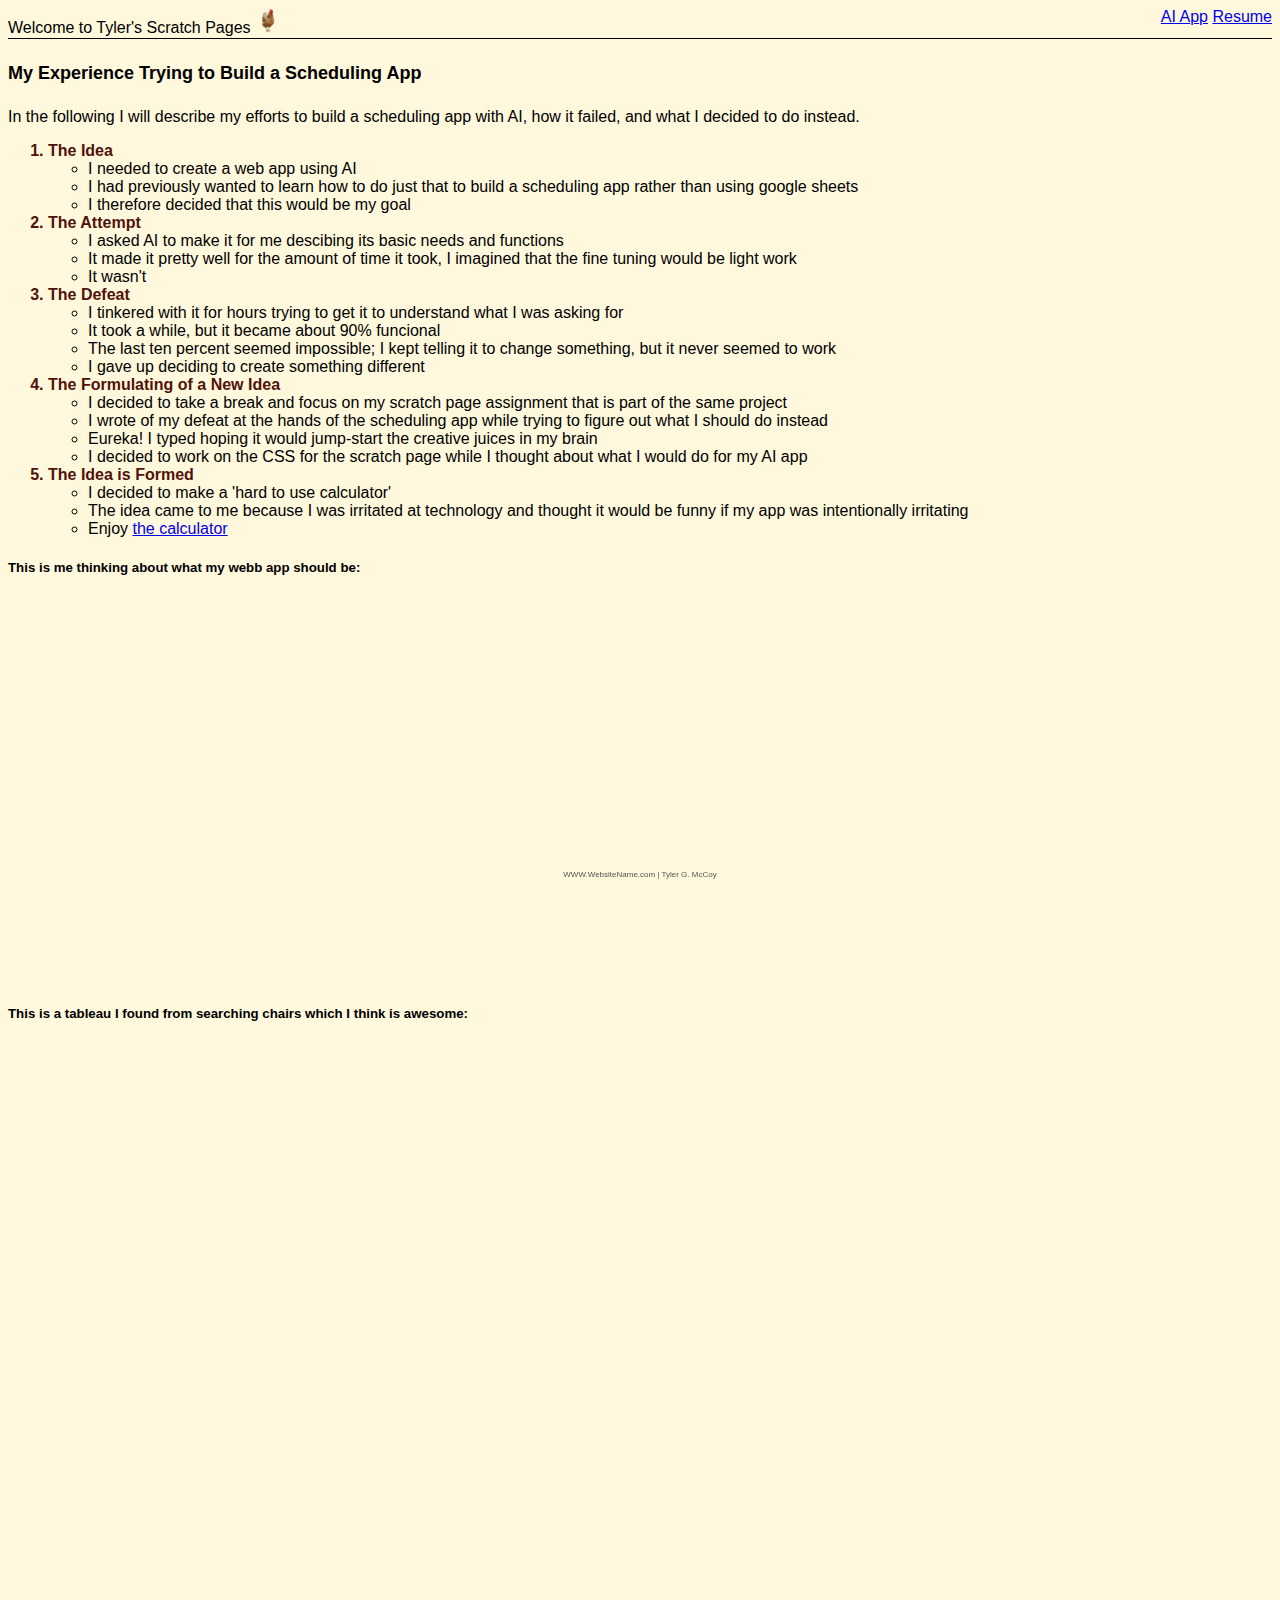
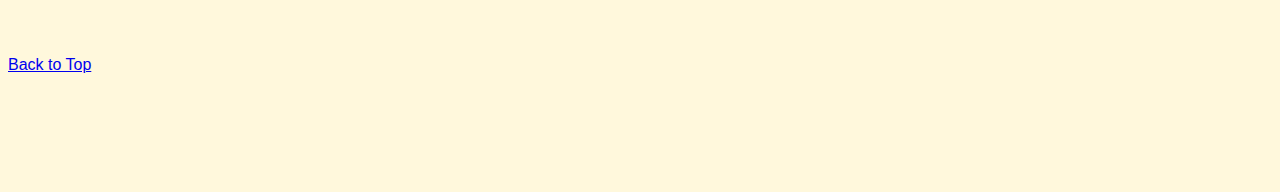
<file: scratch.html>
<!-- Tyler McCoy. IS 201 002. 4/16/25 -->
<!DOCTYPE html>
<html lang="en">
<head>
    <meta charset="UTF-8">
    <meta name="viewport" content="width=device-width, initial-scale=1.0">
    <title>From Scratch Pages</title>
    <link rel="stylesheet" href="scratch_pages/styles/styles.css">
</head>
<body>
    <div class="header" id="top">Welcome to Tyler's Scratch Pages
        <img src="scratch_pages/images/chicken.png" height="25" alt="small picture of a chicken">
        <div class="subHeader">
            <a href="scratch_pages/html/aiAPP.html">AI App</a>
            <a href="index.html">Resume</a>
        </div>
    </div>
    <h4>My Experience Trying to Build a Scheduling App</h4>
    <p>In the following I will describe my efforts to build a scheduling app with AI, how it failed, and what I decided to do instead.</p>
    <ol>
        <li class="storyListHeading">The Idea
            <ul>
                <li>I needed to create a web app using AI</li>
                <li>I had previously wanted to learn how to do just that to build a scheduling app rather than using google sheets</li>
                <li>I therefore decided that this would be my goal</li>
            </ul>
        </li>
        <li class="storyListHeading">The Attempt
            <ul>
                <li>I asked AI to make it for me descibing its basic needs and functions</li>
                <li>It made it pretty well for the amount of time it took, I imagined that the fine tuning would be light work</li>
                <li>It wasn't</li>
            </ul>
        </li>
        <li class="storyListHeading">The Defeat
            <ul>
                <li>I tinkered with it for hours trying to get it to understand what I was asking for</li>
                <li>It took a while, but it became about 90% funcional</li>
                <li>The last ten percent seemed impossible; I kept telling it to change something, but it never seemed to work</li>
                <li>I gave up deciding to create something different</li>
            </ul>
        </li>
        <li class="storyListHeading">The Formulating of a New Idea
            <ul>
                <li>I decided to take a break and focus on my scratch page assignment that is part of the same project</li>
                <li>I wrote of my defeat at the hands of the scheduling app while trying to figure out what I should do instead</li>
                <li>Eureka! I typed hoping it would jump-start the creative juices in my brain</li>
                <li>I decided to work on the CSS for the scratch page while I thought about what I would do for my AI app</li>
            </ul>
        </li>
        <li class="storyListHeading">The Idea is Formed
            <ul>
                <li>I decided to make a 'hard to use calculator'</li>
                <li>The idea came to me because I was irritated at technology and thought it would be funny if my app was intentionally irritating</li>
                <li>Enjoy <a href="scratch_pages/html/aiAPP.html">the calculator</a></li>
            </ul>
        </li>
    </ol>
    <h5>This is me thinking about what my webb app should be:</h5>
    <iframe width="560" height="315" 
        src="https://www.youtube.com/embed/0My4uUOq_r4" 
        title="YouTube Video Player" 
        frameborder="0" 
        allowfullscreen>
    </iframe>
    <p>&nbsp;</p>
    <p>&nbsp;</p>
    <h5>This is a tableau I found from searching chairs which I think is awesome:</h5>
    <div class='tableauPlaceholder' id='viz1744774034752' style='position: relative'>
        <noscript>
            <a href='#'>
                <img alt='Sales and Profit By Region: Chairs ' src='https:&#47;&#47;public.tableau.com&#47;static&#47;images&#47;Ch&#47;Chairs&#47;Chairs&#47;1_rss.png' style='border: none' />
            </a>
        </noscript>
        <object class='tableauViz'  style='display:none;'>
            <param name='host_url' value='https%3A%2F%2Fpublic.tableau.com%2F' /> 
            <param name='embed_code_version' value='3' /> 
            <param name='site_root' value='' />
            <param name='name' value='Chairs&#47;Chairs' />
            <param name='tabs' value='no' />
            <param name='toolbar' value='yes' />
            <param name='static_image' value='https:&#47;&#47;public.tableau.com&#47;static&#47;images&#47;Ch&#47;Chairs&#47;Chairs&#47;1.png' /> 
            <param name='animate_transition' value='yes' />
            <param name='display_static_image' value='yes' />
            <param name='display_spinner' value='yes' />
            <param name='display_overlay' value='yes' />
            <param name='display_count' value='yes' />
            <param name='language' value='en-US' />
        </object>
    </div>                
    <script type='text/javascript'>                    
        var divElement = document.getElementById('viz1744774034752');                    
        var vizElement = divElement.getElementsByTagName('object')[0];                    
        vizElement.style.width='50%';
        vizElement.style.height=(divElement.offsetWidth*0.40)+'px';                    
        var scriptElement = document.createElement('script');                    
        scriptElement.src = 'https://public.tableau.com/javascripts/api/viz_v1.js';                    
        vizElement.parentNode.insertBefore(scriptElement, vizElement);                
    </script>
    <p>&nbsp;</p>
    <p>&nbsp;</p>
    <p>&nbsp;</p>
    <p>&nbsp;</p>
    <p>&nbsp;</p>
    <p>&nbsp;</p>
    <p>&nbsp;</p>
    <p>&nbsp;</p>
    <p>&nbsp;</p>
    <p>&nbsp;</p>
    <p>&nbsp;</p>
    <p>&nbsp;</p>
    <p>&nbsp;</p>
    <p>&nbsp;</p>
    <p>&nbsp;</p>
    <p>&nbsp;</p>
    <p>&nbsp;</p>
    <p>&nbsp;</p>
    <a href="#top">Back to Top</a>
    <p>&nbsp;</p>
    <p>&nbsp;</p>
    <p>&nbsp;</p>
    <div class="footer">WWW.WebsiteName.com | Tyler G. McCoy</div>
</body>
</html>
</file>
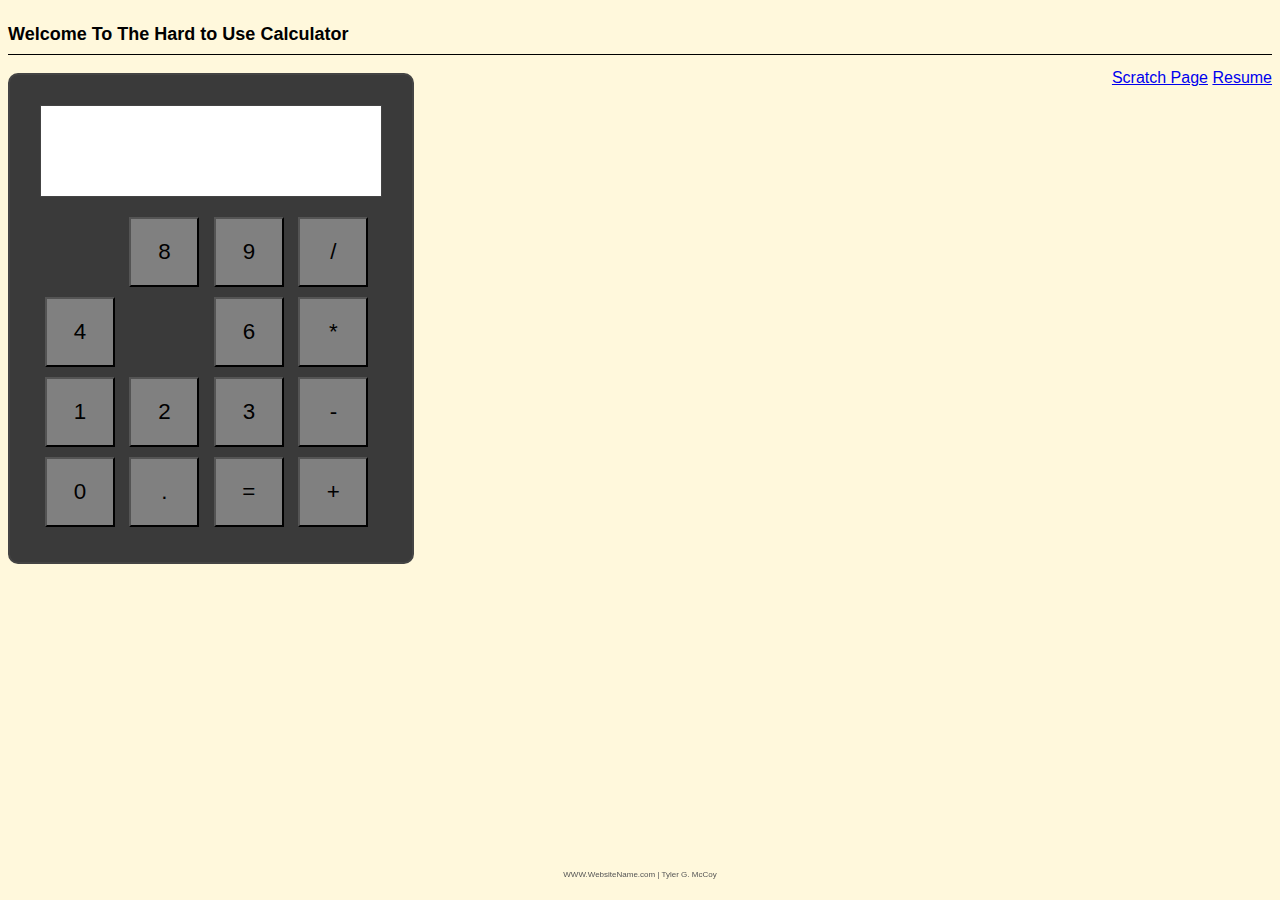
<file: scratch_pages/html/aiAPP.html>
<!-- Tyler McCoy. IS 201 002. 4/16/25 -->
<!DOCTYPE html>
<html>
<head>
  <meta charset="UTF-8">
  <title>Hard to Use Calculator</title>
  <style>
    /* Enlarged styling for the calculator */
    /* body {
        font-family: Arial, sans-serif;
        text-align: center;
        margin-top: 50px;
    } */
    #calculator {
      display: inline-block;
      border: 2px solid #444;
      padding: 30px;
      border-radius: 10px;
      background-color: rgb(58, 58, 58);
    }
    #display {
      width: 320px;
      height: 70px;
      margin-bottom: 15px;
      border: 1px solid #444;
      text-align: right;
      font-size: 1.6em;
      padding: 10px;
      overflow-x: auto;
      word-wrap: break-word;
      background-color: white;
    }
    .button {
      width: 70px;
      height: 70px;
      margin: 5px;
      font-size: 1.4em;
      cursor: pointer;
      background-color: grey;
    }
  </style>
  <link rel="stylesheet" href="../styles/styles.css">
</head>
<body>
    <div class="header">    
        <h4>Welcome To The Hard to Use Calculator</h4>
        <div class="subHeader">
            <a href="../../scratch.html">Scratch Page</a>
            <a href="../../index.html">Resume</a>
        </div>
    </div>
    <br>

    <div id="calculator">
    <div id="display"></div>
    <div>
      <button class="button" data-value="7">7</button>
      <button class="button" data-value="8">8</button>
      <button class="button" data-value="9">9</button>
      <button class="button" data-value="/">/</button>
    </div>
    <div>
      <button class="button" data-value="4">4</button>
      <button class="button" data-value="5">5</button>
      <button class="button" data-value="6">6</button>
      <button class="button" data-value="*">*</button>
    </div>
    <div>
      <button class="button" data-value="1">1</button>
      <button class="button" data-value="2">2</button>
      <button class="button" data-value="3">3</button>
      <button class="button" data-value="-">-</button>
    </div>
    <div>
      <button class="button" data-value="0">0</button>
      <button class="button" data-value=".">.</button>
      <button class="button" id="equals" data-value="=">=</button>
      <button class="button" data-value="+">+</button>
    </div>
  </div>

  <script>
    // Get the display element and initialize the expression string.
    const display = document.getElementById('display');
    let currentExpression = "";

    // Select all buttons.
    const buttons = document.querySelectorAll('.button');

    buttons.forEach(button => {
      // Randomly hide a button with a lower chance (10%).
      if (Math.random() < 0.1) {
        button.style.visibility = 'hidden';
      } else {
        // Set up multiple-click behavior.
        // Each button requires between 2 and 4 clicks to register.
        button.dataset.clicks = 0;
        button.dataset.threshold = Math.floor(Math.random() * 3) + 2;

        // Attach a click event listener.
        button.addEventListener('click', () => {
          // Increment the click count.
          button.dataset.clicks = Number(button.dataset.clicks) + 1;
          
          // Wait until the required click threshold is reached.
          if (Number(button.dataset.clicks) < Number(button.dataset.threshold)) {
            return;
          }
          // Reset click counter.
          button.dataset.clicks = 0;
          
          // Get the button's value.
          const val = button.getAttribute('data-value');

          // If the equals button is pressed, decide to show an error or evaluate.
          if (val === "=") {
            // With a 20% chance, show an error.
            if (Math.random() < 0.2) {
              display.textContent = "error: I don't like math so you're on your own";
              currentExpression = "";
              return;
            }
            // Otherwise, try to evaluate the expression.
            try {
              currentExpression = eval(currentExpression);
            } catch (e) {
              currentExpression = "Error";
            }
            display.textContent = currentExpression;
            currentExpression = "";
          } else {
            // Append the clicked button's value.
            currentExpression += val;
            display.textContent = currentExpression;
          }
        });
      }
    });
  </script>
  <div class="footer">WWW.WebsiteName.com | Tyler G. McCoy</div>
</body>
</html>
</file>
<file: scratch_pages/styles/styles.css>
/* Tyler McCoy. IS 201 002. 4/16/25 */
h4 {
    font-size: large;
}
body {
    font-family: Verdana, Geneva, Tahoma, sans-serif;
    background-color: cornsilk;
}

.storyListHeading {
    font-weight: bold;
    color: rgb(80, 18, 10);
}

li {
    font-weight: normal;
    color: black;
}

.footer {
    bottom: 5px;
    left: 5px;
    right: 5px;
    height: 25px;
    font-size: 8px;
    color: #555555;
    text-align: center;
    padding-top: 15px;
    position: fixed;
    border: transparent;
}

.header {
    top: 5px;
    left: 5px;
    right: 5px;
    height: 30px;
    border-bottom:solid black;
    border-width: 1px;
}

.subHeader {
    float: right;
}
</file>
